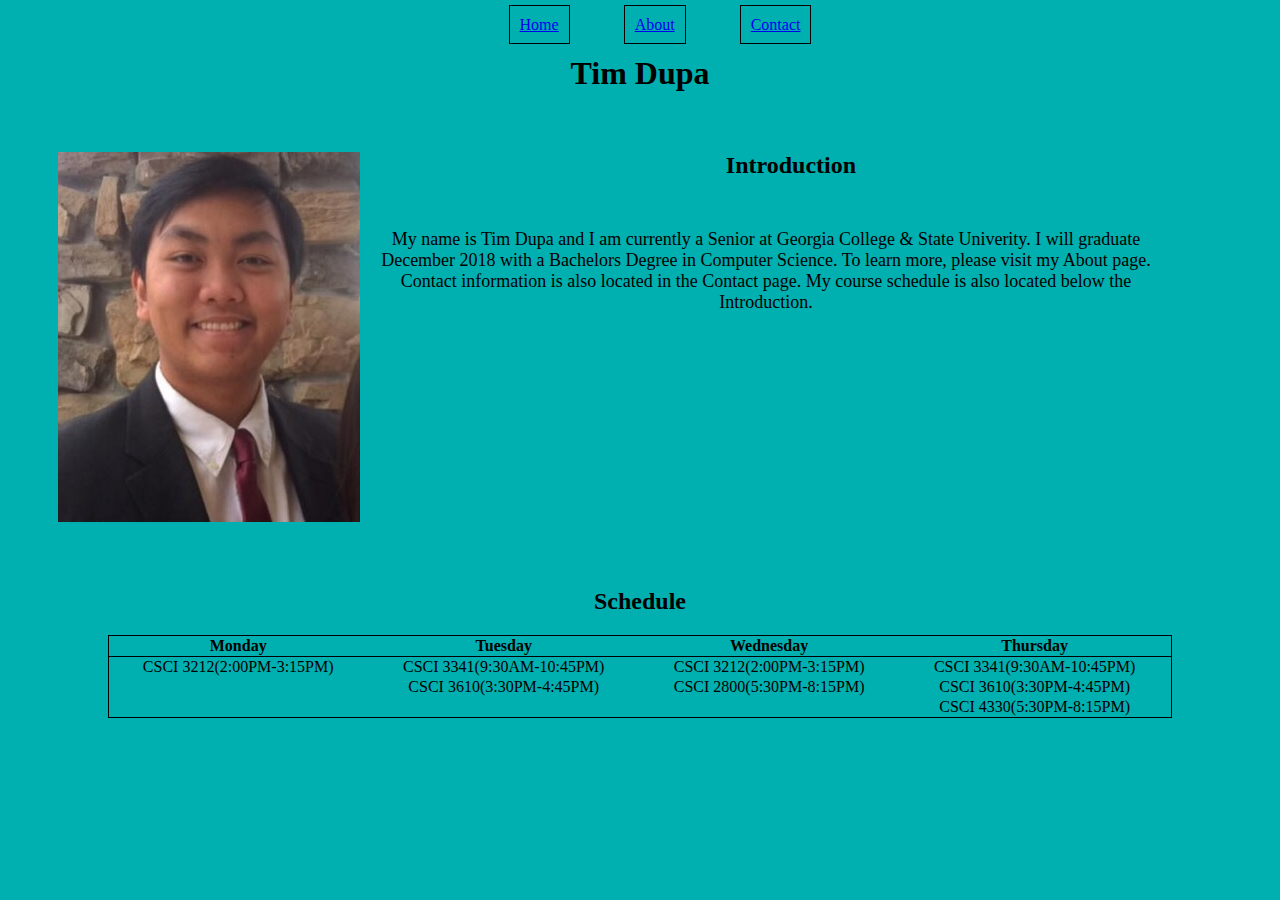
<file: Personal Website/index.html>
<!doctype html>
<html class="page">
<head>
	<title>Timothy A. Dupa</title>
	<link rel="stylesheet" type="text/css" href=".\style.css">
</head>
<body>
	<div>
		<ul class="top-bar">
			<li class="litem"><a href="./index.html">Home</a></li>
			<li class="litem"><a href="./about.html">About</a></li>
			<li class="litem"><a href="./contact.html">Contact</a></li>
		</ul>
	</div>
	<h1 style="padding-bottom: 10px;" align="center">Tim Dupa</h1>
	<div class="intro" style="padding-bottom: 25px;">
	<img class="portrait" src="./images/Self.jpg" alt="Portrait">
		<h2>Introduction</h2>
			<p class="text">My name is Tim Dupa and I am currently a Senior at Georgia College &amp; State Univerity. I will graduate December 2018 with a Bachelors Degree in Computer Science. To learn more, please visit my About page. Contact information is also located in the Contact page. My course schedule is also located below the Introduction.</p>
	</div>
	<div style="margin: 100px">
		<h2 align="center">Schedule</h2>
			<table style="width:100%">
				<tr align="center" class="rowStyle">
			    	<th>Monday</th>
				    <th>Tuesday</th> 
				    <th>Wednesday</th>
				    <th>Thursday</th>
			  	</tr>
			  	<tr align="center">
				    <td>CSCI 3212(2:00PM-3:15PM)</td>
				    <td>CSCI 3341(9:30AM-10:45PM)</td> 
				    <td>CSCI 3212(2:00PM-3:15PM)</td>
				    <td>CSCI 3341(9:30AM-10:45PM)</td>
			  	</tr>
			  	<tr align="center">
				    <td></td>
				    <td>CSCI 3610(3:30PM-4:45PM)</td> 
				    <td>CSCI 2800(5:30PM-8:15PM)</td>
				    <td>CSCI 3610(3:30PM-4:45PM)</td>
			  	</tr>
			  	<tr align="center">
			  		<td></td>
			  		<td></td>
			  		<td></td>
			  		<td>CSCI 4330(5:30PM-8:15PM)</td>
			  	</tr>
			</table>
	</div>
</body>
</html>
</file>
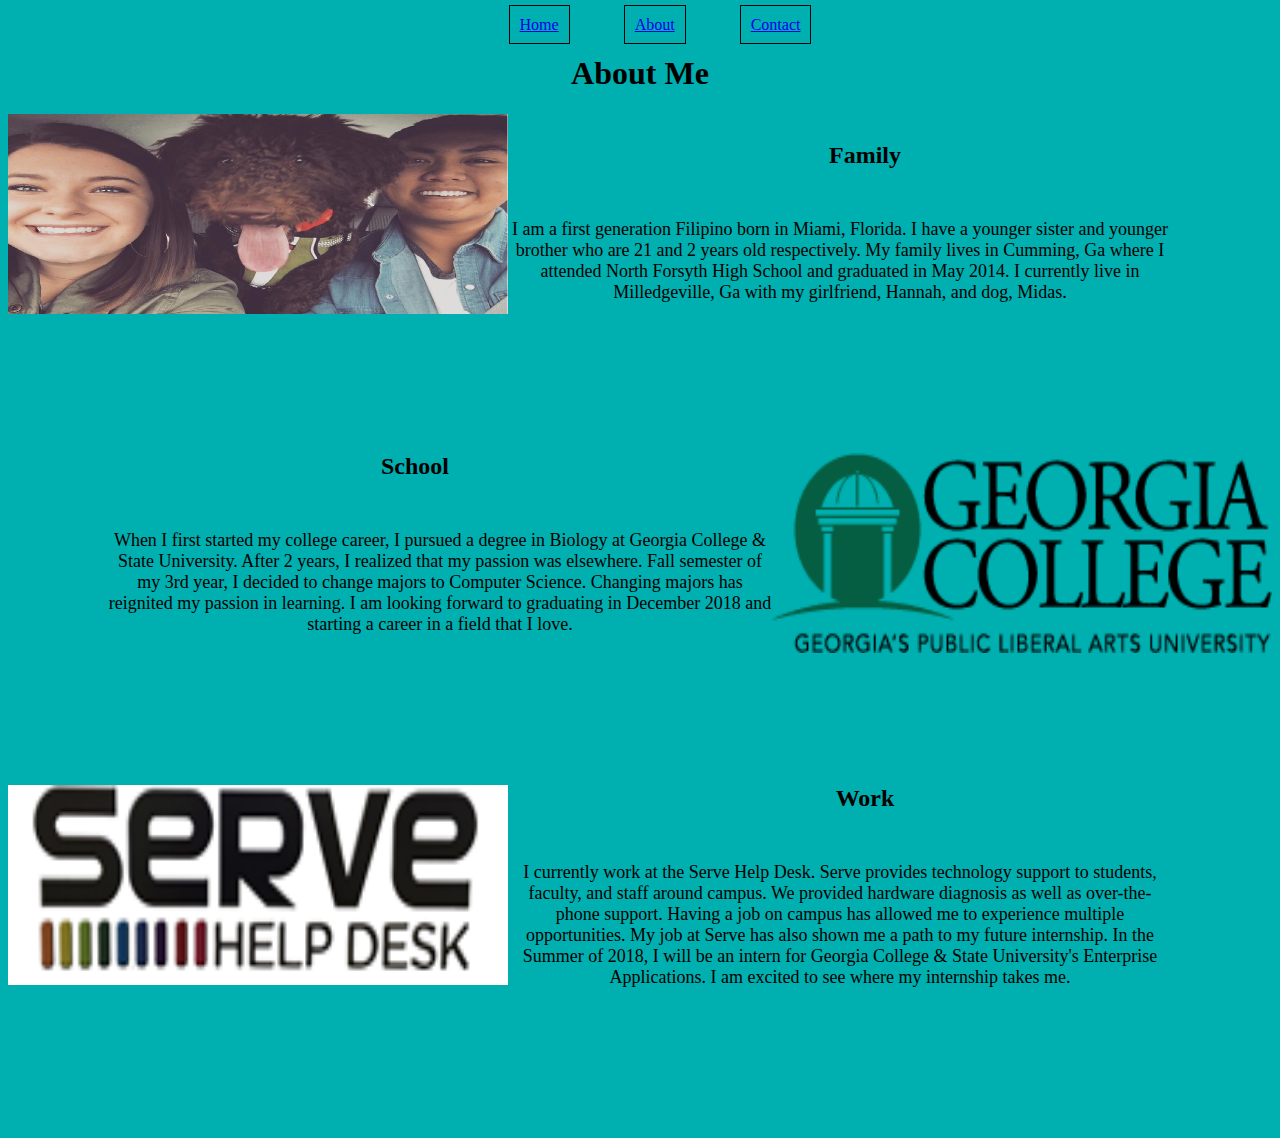
<file: Personal Website/about.html>
<!doctype html>
<html class="page">
<head>
	<title>Timothy A. Dupa</title>
	<link rel="stylesheet" type="text/css" href=".\style.css">
</head>
<body>
	<div>
		<ul class="top-bar">
			<li class="litem"><a href="./index.html">Home</a></li>
			<li class="litem"><a href="./about.html">About</a></li>
			<li class="litem"><a href="./contact.html">Contact</a></li>
		</ul>
	</div>
	<div>
		<h1 style="text-align: center;">About Me</h1>
			<img class="pic" src="./images/aboutIMG.jpg" alt="Family">
			<div class="cont">
			<h2 style="text-align: center;">Family</h2>
				<p class="text">I am a first generation Filipino born in Miami, Florida. I have a younger sister and younger brother who are 21 and 2 years old respectively. My family lives in Cumming, Ga where I attended North Forsyth High School and graduated in May 2014. I currently live in Milledgeville, Ga with my girlfriend, Hannah, and dog, Midas.</p>
			</div>
			<img class="pic2" src="./images/gc.jpg" alt="GC">
			<div class="cont">
			<h2 style="text-align: center;">School</h2>
				<p class="text">When I first started my college career, I pursued a degree in Biology at Georgia College &amp; State University. After 2 years, I realized that my passion was elsewhere. Fall semester of my 3rd year, I decided to change majors to Computer Science. Changing majors has reignited my passion in learning. I am looking forward to graduating in December 2018 and starting a career in a field that I love.</p>
			</div>
			<img class="pic" src="./images/serve.jpg" alt="Serve">
			<div class="cont">
			<h2 style="text-align: center;">Work</h2>
				<p class="text">I currently work at the Serve Help Desk. Serve provides technology support to students, faculty, and staff around campus. We provided hardware diagnosis as well as over-the-phone support. Having a job on campus has allowed me to experience multiple opportunities. My job at Serve has also shown me a path to my future internship. In the Summer of 2018, I will be an intern for Georgia College &amp; State University's Enterprise Applications. I am excited to see where my internship takes me.</p>
			</div>
	</div>
</body>
</html>
</file>
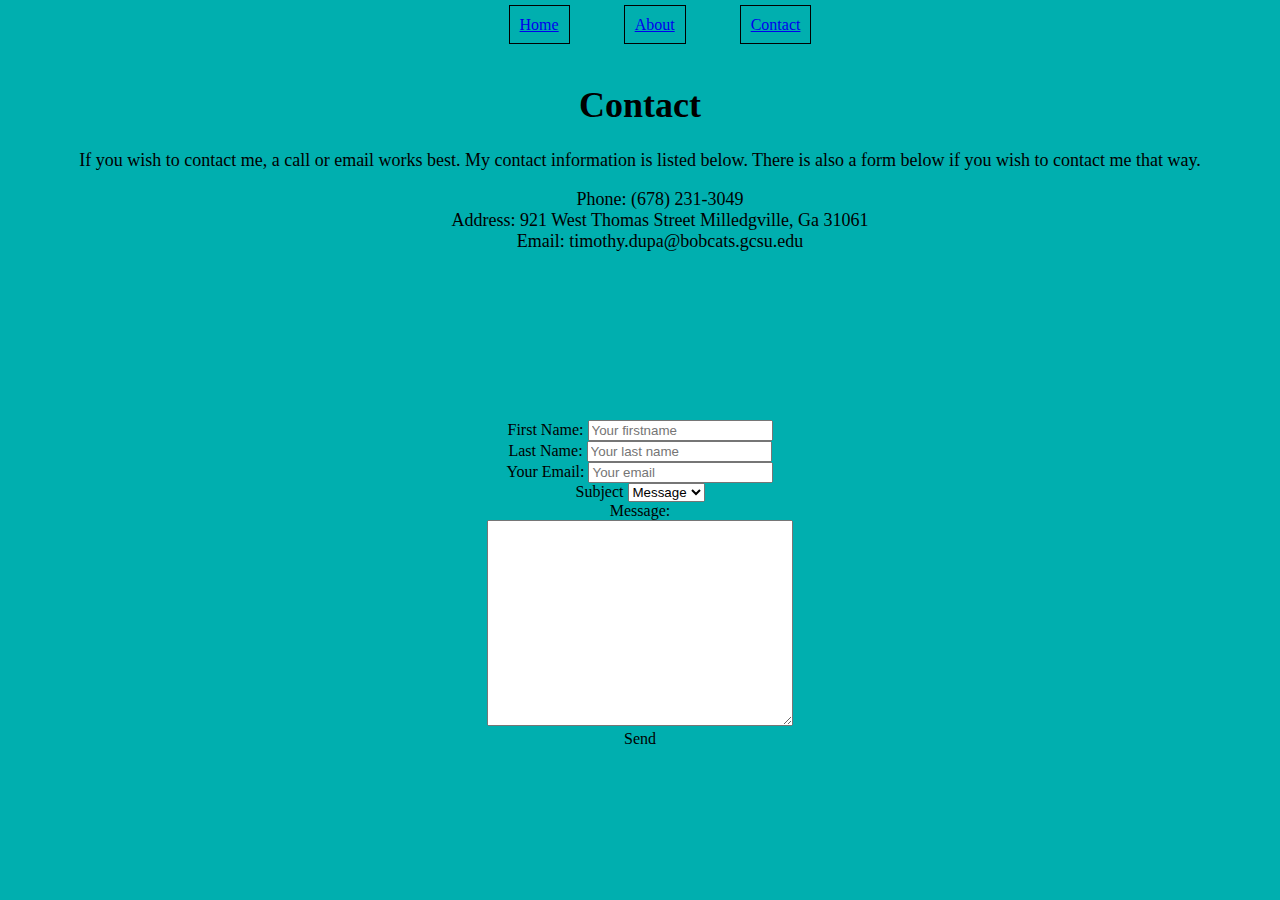
<file: Personal Website/contact.html>
<!doctype html>
<html class="page">
<head>
	<title>Timothy A. Dupa</title>
	<link rel="stylesheet" type="text/css" href=".\style.css">
</head>
<body>
	<div>
		<ul class="top-bar">
			<li class="litem"><a href="./index.html">Home</a></li>
			<li class="litem"><a href="./about.html">About</a></li>
			<li class="litem"><a href="./contact.html">Contact</a></li>
		</ul>
	</div>
	<div class="text">
		<h1>Contact</h1>
			<p>If you wish to contact me, a call or email works best. My contact information is listed below. There is also a form below if you wish to contact me that way.</p>
			<ul style="list-style-type: none;">
				<li>Phone: (678) 231-3049</li>
				<li>Address: 921 West Thomas Street Milledgville, Ga 31061</li>
				<li>Email: timothy.dupa@bobcats.gcsu.edu</li>
			</ul>
	</div>
	<div class="form">
		<div>
		    <label>First Name: </label>
		    <input type="text" name="firstname" placeholder="Your firstname">
		</div>
		<div>
		    <label>Last Name: </label>
		    <input type="text" name="lastname" placeholder="Your last name">
		</div>
		<div>
		    <label>Your Email: </label>
		    <input type="text" name="email" placeholder="Your email">
		</div>
		<div>
		    <label>Subject</label>
		    <select name="Subject">
		    	<option>Message</option>
		      	<option>Offer</option>
		      	<option>Question</option>
		      	<option>Other</option>
		    </select>
		</div>
		<div>
		    <label>Message: </label>
		    <div>
		    <textarea name="message" style="height:200px; width: 300px;"></textarea></div>
		</div>
		<div>
	    	<a class="btn" href="./send.html">Send</a>
	   	</div>
	</div>
</body>
</html>
</file>
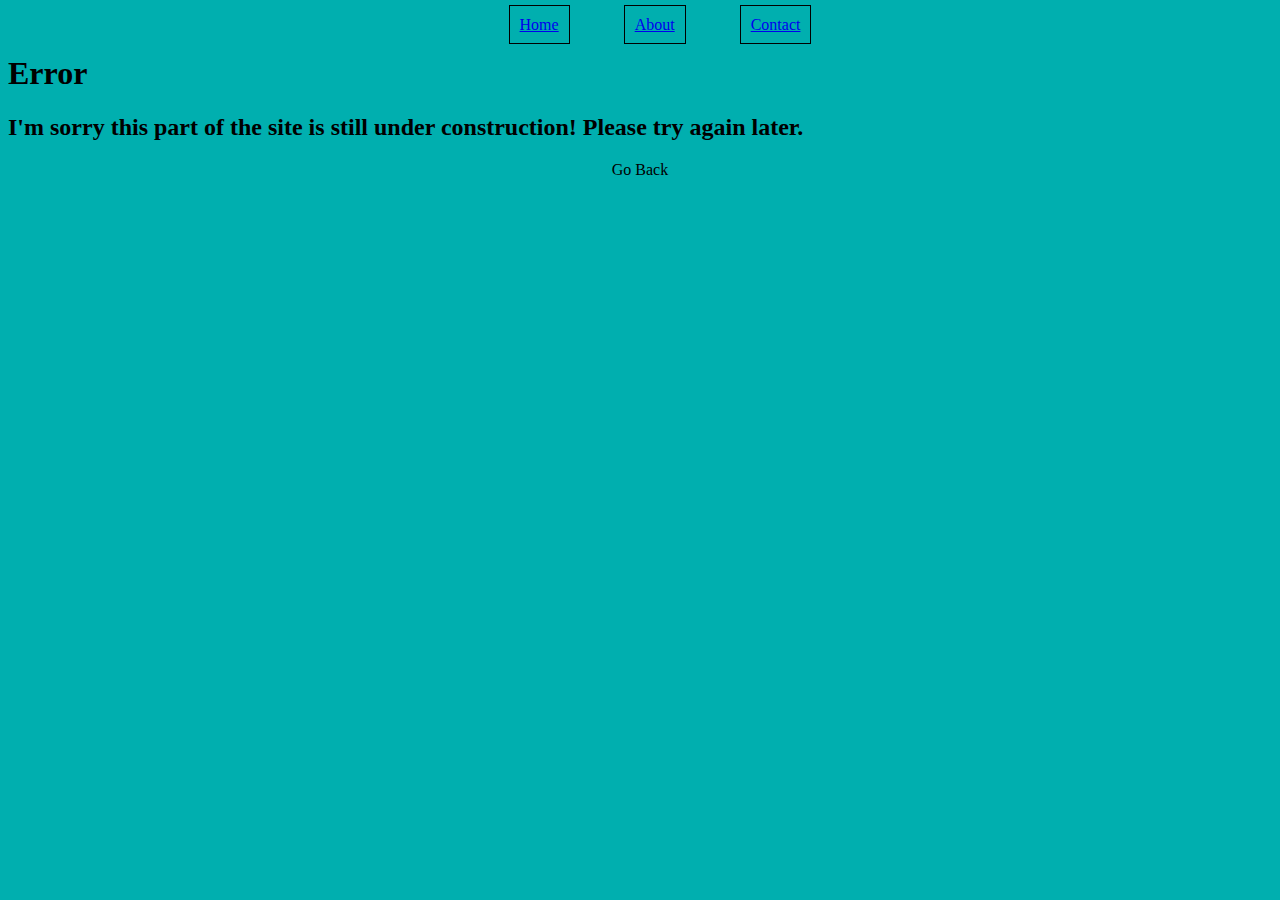
<file: Personal Website/send.html>
<!doctype html>
<html class="page">
<head>
	<title>Timothy A. Dupa</title>
	<link rel="stylesheet" type="text/css" href=".\style.css">
</head>
<body>
	<div>
		<ul class="top-bar">
			<li class="litem"><a href="./index.html">Home</a></li>
			<li class="litem"><a href="./about.html">About</a></li>
			<li class="litem"><a href="./contact.html">Contact</a></li>
		</ul>
	</div>
	<h1>Error</h1>
	<h2>I'm sorry this part of the site is still under construction! Please try again later. </h2>
	<div align="center">
		<a class="btn" href="./contact.html">Go Back</a>
	</div>
</body>
</html>
</file>
